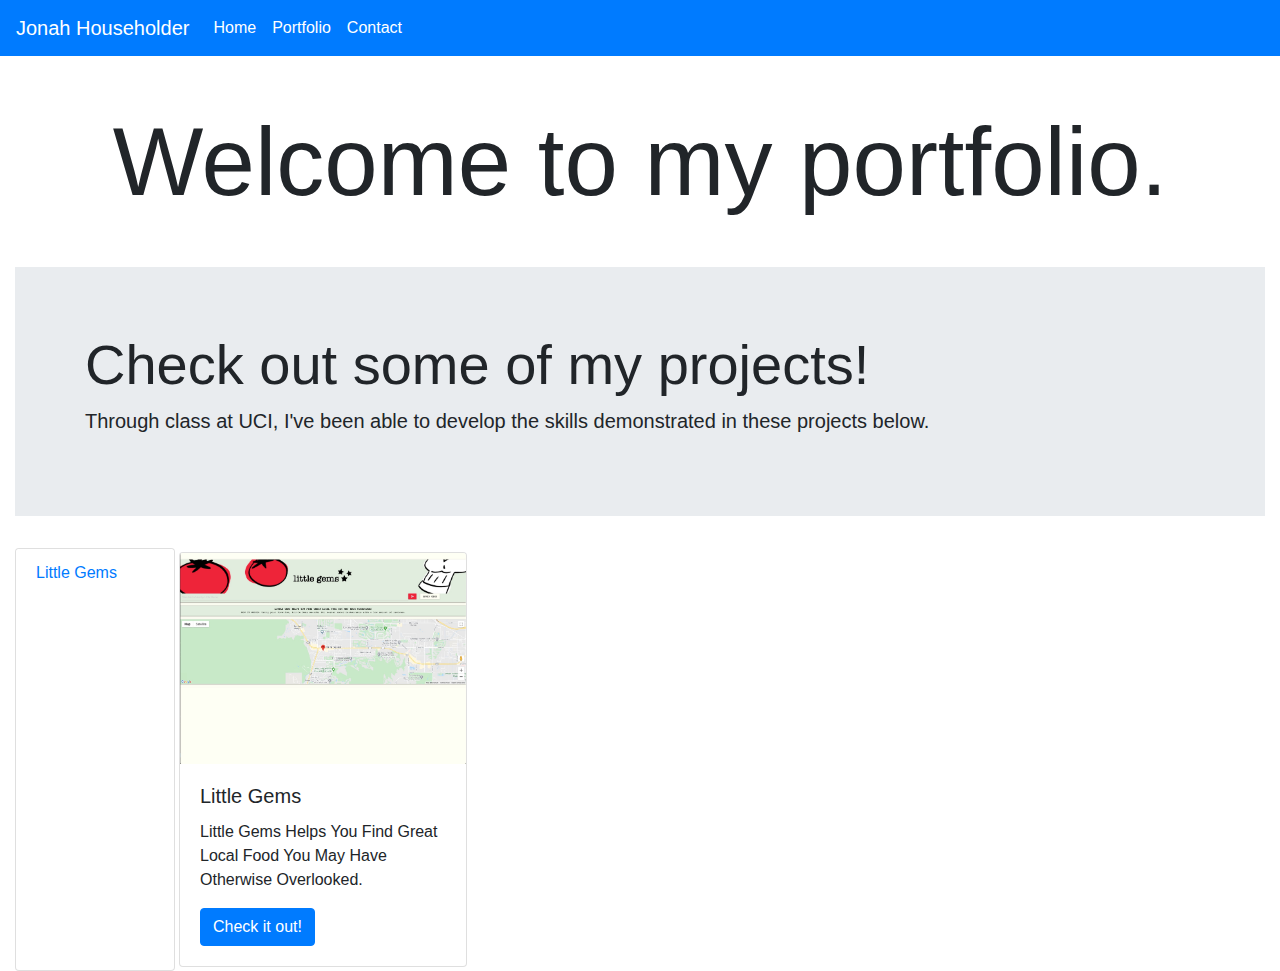
<file: portfolio.html>
<!DOCTYPE html>
<html lang="en">
<head>
    <meta charset="UTF-8">
    <meta name="viewport" content="width=device-width, initial-scale=1.0">
    <title>Document</title>
    <link rel="stylesheet" href="https://stackpath.bootstrapcdn.com/bootstrap/4.4.1/css/bootstrap.min.css" integrity="sha384-Vkoo8x4CGsO3+Hhxv8T/Q5PaXtkKtu6ug5TOeNV6gBiFeWPGFN9MuhOf23Q9Ifjh" crossorigin="anonymous">
    <link rel="stylesheet" href="style.css">
</head>
<body>
    
    <nav class="navbar navbar-expand-lg navbar-light bg-primary text-white sticky-top">
        <a class="navbar-brand text-white" href="#">Jonah Householder</a>
        <button class="navbar-toggler" type="button" data-toggle="collapse" data-target="#navbarSupportedContent" aria-controls="navbarSupportedContent" aria-expanded="false" aria-label="Toggle navigation">
          <span class="navbar-toggler-icon"></span>
        </button>
      
        <div class="collapse navbar-collapse" id="navbarSupportedContent">
          <ul class="navbar-nav mr-auto text-white">
            <li class="nav-item active">
              <a class="nav-link text-white" href="/HW-02/index.html">Home <span class="sr-only">(current)</span></a>
            </li>
            <li class="nav-item">
              <a class="nav-link text-white" href="/HW-02/portfolio.html">Portfolio</a>
            </li>
            <li class="nav-item">
                <a class="nav-link text-white" href="/HW-02/contact.html">Contact</a>
              </li>
            <!-- <li class="nav-item dropdown">
              <a class="nav-link dropdown-toggle" href="#" id="navbarDropdown" role="button" data-toggle="dropdown" aria-haspopup="true" aria-expanded="false">
                Dropdown
              </a>
              <div class="dropdown-menu" aria-labelledby="navbarDropdown">
                <a class="dropdown-item" href="#">Action</a>
                <a class="dropdown-item" href="#">Another action</a>
                <div class="dropdown-divider"></div>
                <a class="dropdown-item" href="#">Something else here</a>
              </div>
            </li> -->
          </ul>
        </div>
      </nav>
    <p class="display-1 text-center m-5">Welcome to my portfolio.</p>
    <div class="container-fluid justify-content-around">
        <div class="jumbotron jumbotron-fluid">
            <div class="container">
              <h1 class="display-4">Check out some of my projects!</h1>
              <p class="lead">Through class at UCI, I've been able to develop the skills demonstrated in these projects below.</p>
            </div>
        </div>
        <div class="d-flex flex-row">
            <div class="card projectList" style="width: 10rem;">
                <ul class="list-group list-group-flush">
                  <a href="#littleGems"><li class="list-group-item">Little Gems</li></a>
                </ul>
              </div>
                <div class="card m-1" style="width: 18rem;" id="littleGems">
                    <img src="Images/LittleGems.jpeg" class="card-img-top" alt="Little Gems Application">
                    <div class="card-body">
                      <h5 class="card-title">Little Gems</h5>
                      <p class="card-text text-capitalize">Little Gems helps you find great local food you may have otherwise overlooked.</p>
                      <a href="https://erikapaige.github.io/LittleGems/" class="btn btn-primary">Check it out!</a>
                    </div>
                  </div>
            </div>
          </div>
    </div>









    <script src="https://code.jquery.com/jquery-3.4.1.slim.min.js" integrity="sha384-J6qa4849blE2+poT4WnyKhv5vZF5SrPo0iEjwBvKU7imGFAV0wwj1yYfoRSJoZ+n" crossorigin="anonymous"></script>
    <script src="https://cdn.jsdelivr.net/npm/popper.js@1.16.0/dist/umd/popper.min.js" integrity="sha384-Q6E9RHvbIyZFJoft+2mJbHaEWldlvI9IOYy5n3zV9zzTtmI3UksdQRVvoxMfooAo" crossorigin="anonymous"></script>
    <script src="https://stackpath.bootstrapcdn.com/bootstrap/4.4.1/js/bootstrap.min.js" integrity="sha384-wfSDF2E50Y2D1uUdj0O3uMBJnjuUD4Ih7YwaYd1iqfktj0Uod8GCExl3Og8ifwB6" crossorigin="anonymous"></script>
</body>
</html>
</file>
<file: style.css>
.profExp {
    margin: 0 auto;
    text-align: center;
}
</file>
